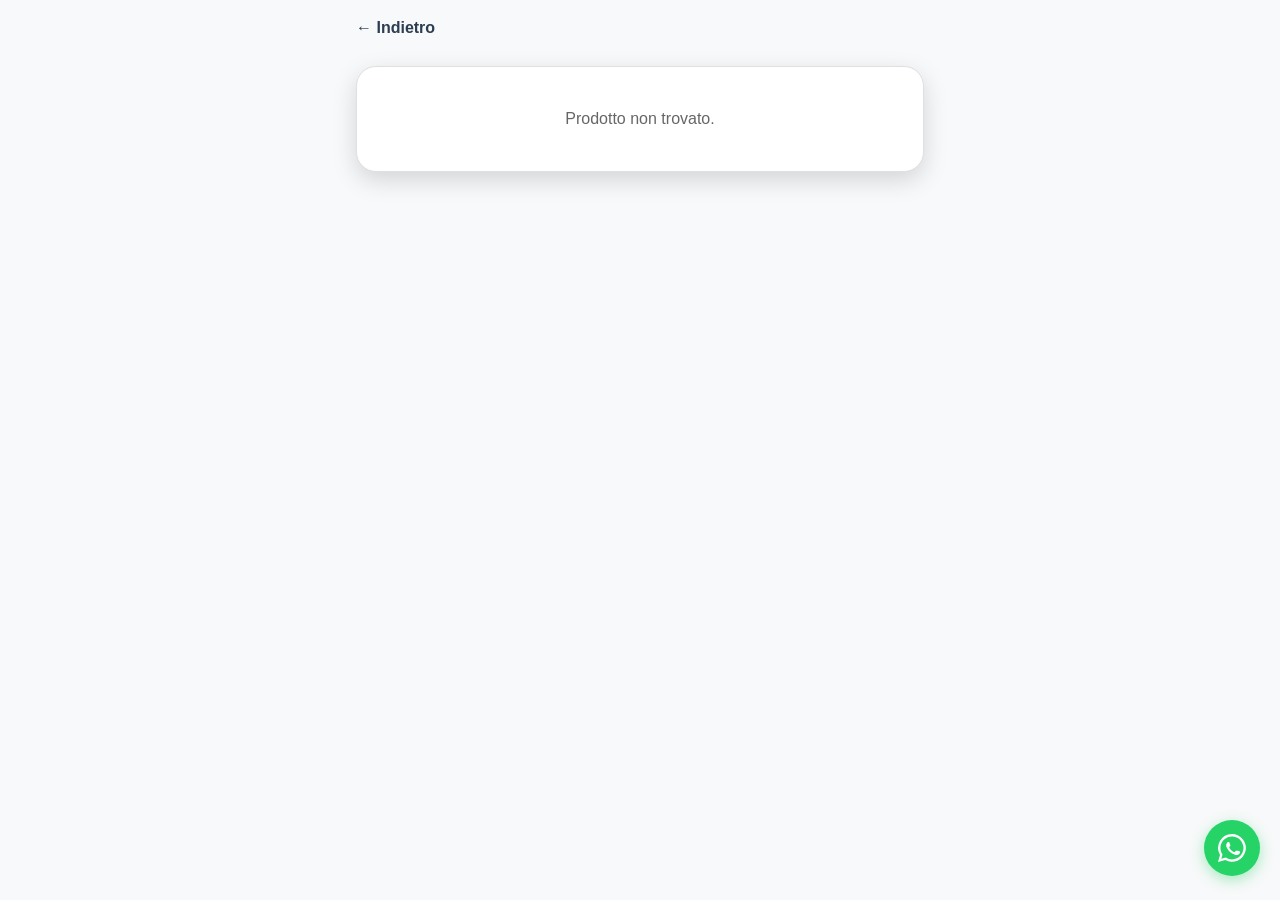
<file: dettaglio.html>
<!DOCTYPE html>
<html lang="it">
<head>
  <meta charset="UTF-8">
  <meta name="viewport" content="width=device-width, initial-scale=1.0">
  <title>Dettaglio Prodotto - Bar</title>
  <link rel="stylesheet" href="css/style.css">
</head>
<body>

  <header class="detail-header">
    <a href="javascript:history.back()" class="back-button">← Indietro</a>
  </header>

  <main class="container detail-container">
    <div id="detail-card-container" class="detail-card">
      <!-- I dettagli del piatto selezionato verranno inseriti dinamicamente via JS -->
      <p class="loading-text">Caricamento scheda in corso...</p>
    </div>
  </main>

  <script src="js/script.js"></script>
</body>
</html>
</file>
<file: css/style.css>
/* ==========================================
   1. RESET & VARIABILI GLOBALI
   ========================================== */
* {
  box-sizing: border-box;
  margin: 0;
  padding: 0;
  font-family: -apple-system, BlinkMacSystemFont, "Segoe UI", Roboto, Helvetica, Arial, sans-serif;
}

:root {
  --primary-color: #2c3e50;
  --accent-color: #e74c3c;
  --deliveroo-color: #00ccbc;
  --bg-color: #f8f9fa;
  --card-bg: #ffffff;
  --text-dark: #1a1a1a;
  --text-muted: #666666;
  --header-bg: rgba(255, 255, 255, 0.95);
  --input-bg: #f1f3f5;
  --border-color: #e0e0e0;
  --border-radius: 14px;
  --shadow-light: 0 4px 15px rgba(0, 0, 0, 0.06);
  --shadow-strong: 0 8px 25px rgba(0, 0, 0, 0.15);
  --transition: all 0.3s cubic-bezier(0.25, 0.8, 0.25, 1);
}

/* TEMA SCURO (DARK MODE) */
body.dark-theme {
  --primary-color: #eceff1;
  --accent-color: #ff6b6b;
  --bg-color: #121212;
  --card-bg: #1e1e1e;
  --text-dark: #f1f3f5;
  --text-muted: #a0a0a0;
  --header-bg: rgba(18, 18, 18, 0.95);
  --input-bg: #2c2c2c;
  --border-color: #333333;
  --shadow-light: 0 4px 15px rgba(0, 0, 0, 0.4);
  --shadow-strong: 0 8px 25px rgba(0, 0, 0, 0.6);
}

body {
  background-color: var(--bg-color);
  color: var(--text-dark);
  line-height: 1.5;
  padding-bottom: 40px;
  transition: background-color 0.3s ease, color 0.3s ease;
}

.container {
  max-width: 600px;
  margin: 0 auto;
  padding: 0 16px;
}

/* ==========================================
   2. INTESTAZIONE (HEADER) & BARRA DI RICERCA
   ========================================== */
.main-header {
  position: sticky;
  top: 0;
  z-index: 100;
  background-color: var(--header-bg);
  backdrop-filter: blur(10px);
  box-shadow: 0 2px 10px rgba(0, 0, 0, 0.05);
  padding: 16px;
  margin-bottom: 20px;
  transition: background-color 0.3s ease;
}

.header-content {
  display: flex;
  justify-content: space-between;
  align-items: center;
  max-width: 600px;
  margin: 0 auto;
}

.header-content h1 {
  font-size: 1.4rem;
  font-weight: 700;
  color: var(--primary-color);
  line-height: 1.2;
}

.header-actions {
  display: flex;
  align-items: center;
  gap: 12px;
}

/* SWITCH DARK MODE */
.theme-toggle-btn {
  background: var(--input-bg);
  border: 1px solid var(--border-color);
  font-size: 1.2rem;
  padding: 6px 10px;
  border-radius: 20px;
  cursor: pointer;
  transition: var(--transition);
}

.theme-toggle-btn:active {
  transform: scale(0.9);
}

/* BADGE APERTO / CHIUSO */
.status-badge {
  display: inline-flex;
  align-items: center;
  gap: 6px;
  font-size: 0.75rem;
  font-weight: 600;
  margin-top: 3px;
  padding: 2px 8px;
  border-radius: 12px;
  background-color: var(--input-bg);
}

.status-badge.open {
  background-color: rgba(19, 115, 51, 0.15);
  color: #2ecc71;
}

.status-badge.closed {
  background-color: rgba(197, 34, 31, 0.15);
  color: #e74c3c;
}

.status-dot {
  width: 7px;
  height: 7px;
  border-radius: 50%;
  background-color: currentColor;
}

/* GOOGLE RATING BADGE */
.google-rating-badge {
  max-width: 600px;
  margin: 8px auto 0 auto;
}

.google-rating-link {
  display: inline-flex;
  align-items: center;
  gap: 6px;
  text-decoration: none;
  background-color: var(--input-bg);
  padding: 4px 10px;
  border-radius: 20px;
  border: 1px solid var(--border-color);
  font-size: 0.8rem;
  color: var(--text-dark);
}

.google-icon {
  display: block;
  flex-shrink: 0;
}

.stars {
  color: #fbbc04;
  letter-spacing: -1px;
}

.rating-score {
  font-weight: 700;
}

.reviews-count {
  color: var(--text-muted);
  font-size: 0.75rem;
}

/* PULSANTE MENU HAMBURGER CON ANIMAZIONE A X */
.menu-icon-btn {
  background: none;
  border: none;
  cursor: pointer;
  display: flex;
  flex-direction: column;
  gap: 5px;
  padding: 8px;
  position: relative;
  z-index: 1001;
}

.menu-icon-btn span {
  width: 24px;
  height: 3px;
  background-color: var(--primary-color);
  border-radius: 3px;
  transition: transform 0.3s cubic-bezier(0.68, -0.55, 0.265, 1.55), opacity 0.3s ease;
}

.menu-icon-btn.open span:nth-child(1) {
  transform: translateY(8px) rotate(45deg);
}

.menu-icon-btn.open span:nth-child(2) {
  opacity: 0;
}

.menu-icon-btn.open span:nth-child(3) {
  transform: translateY(-8px) rotate(-45deg);
}

.search-container {
  max-width: 600px;
  margin: 10px auto 0 auto;
}

#search-input {
  width: 100%;
  padding: 12px 16px;
  border: 1px solid var(--border-color);
  border-radius: 25px;
  background-color: var(--input-bg);
  color: var(--text-dark);
  font-size: 0.95rem;
  outline: none;
  transition: var(--transition);
}

#search-input:focus {
  background-color: var(--card-bg);
  border-color: var(--primary-color);
  box-shadow: 0 0 0 3px rgba(44, 62, 80, 0.1);
}

/* FILTRI ALIMENTARI RAPIDI */
.dietary-filters {
  display: flex;
  gap: 8px;
  max-width: 600px;
  margin: 10px auto 0 auto;
  overflow-x: auto;
  padding-bottom: 8px;
  -webkit-overflow-scrolling: touch;
  scrollbar-width: thin;
  scrollbar-color: var(--accent-color) var(--input-bg);
}

.dietary-filters::-webkit-scrollbar {
  height: 5px;
  display: block;
}

.dietary-filters::-webkit-scrollbar-track {
  background: var(--input-bg);
  border-radius: 10px;
}

.dietary-filters::-webkit-scrollbar-thumb {
  background: var(--accent-color);
  border-radius: 10px;
}

.diet-btn {
  background-color: var(--input-bg);
  border: 1px solid var(--border-color);
  border-radius: 16px;
  padding: 6px 14px;
  font-size: 0.8rem;
  font-weight: 600;
  color: var(--text-muted);
  white-space: nowrap;
  cursor: pointer;
  transition: var(--transition);
  flex-shrink: 0;
}

.diet-btn.active {
  background-color: var(--accent-color);
  color: #ffffff;
  border-color: var(--accent-color);
  box-shadow: 0 2px 8px rgba(231, 76, 60, 0.3);
}

/* ==========================================
   3. SEZIONI & TITOLI DI CATEGORIA
   ========================================== */
.category-section {
  margin-bottom: 30px;
}

.category-title {
  font-size: 1.25rem;
  font-weight: 700;
  color: var(--primary-color);
  margin-bottom: 14px;
  padding-bottom: 6px;
  border-bottom: 2px solid var(--border-color);
  display: flex;
  align-items: center;
  gap: 8px;
}

/* ==========================================
   4. GRIGLIA PRODOTTI (2 COLONNE - DUE A DUE)
   ========================================== */
.product-grid {
  display: grid;
  grid-template-columns: repeat(2, 1fr);
  gap: 14px;
  align-items: start;
}

.product-card {
  background-color: var(--card-bg);
  border-radius: var(--border-radius);
  overflow: hidden;
  box-shadow: var(--shadow-light);
  cursor: pointer;
  transition: var(--transition);
  display: flex;
  flex-direction: column;
  border: 1px solid var(--border-color);
}

.product-card:active {
  transform: scale(0.98);
}

.product-img-wrapper {
  width: 100%;
  height: 130px;
  overflow: hidden;
  background-color: var(--input-bg);
}

.product-img-wrapper img {
  width: 100%;
  height: 100%;
  object-fit: cover;
}

.product-info-basic {
  padding: 12px;
  text-align: center;
}

.product-name {
  font-size: 0.95rem;
  font-weight: 600;
  color: var(--text-dark);
}

/* ==========================================
   5. MECCANISMO DI ESPANSIONE (RIGA INTERA)
   ========================================== */
.expansion-panel {
  grid-column: 1 / -1;
  background-color: var(--card-bg);
  border: 1.5px solid var(--accent-color);
  border-radius: var(--border-radius);
  padding: 16px;
  box-shadow: var(--shadow-strong);
  margin-top: 4px;
  animation: fadeIn 0.3s cubic-bezier(0.175, 0.885, 0.32, 1.275);
}

@keyframes fadeIn {
  from { opacity: 0; transform: translateY(-10px) scale(0.98); }
  to { opacity: 1; transform: translateY(0) scale(1); }
}

.expansion-header {
  display: flex;
  justify-content: space-between;
  align-items: center;
  margin-bottom: 10px;
}

.expansion-price {
  font-size: 1.1rem;
  font-weight: 700;
  color: var(--accent-color);
}

/* STILI BADGES NELL'ESPANSIONE */
.product-badges-wrapper {
  display: flex;
  flex-wrap: wrap;
  gap: 6px;
  margin-bottom: 10px;
}

.badge {
  display: inline-block;
  padding: 3px 8px;
  border-radius: 12px;
  font-size: 0.75rem;
  font-weight: 600;
  background-color: var(--input-bg);
  color: var(--text-dark);
}

.badge-gluten-free {
  background-color: #fff3cd;
  color: #856404;
}

.badge-lactose-free {
  background-color: #cce5ff;
  color: #004085;
}

.badge-vegan {
  background-color: #d4edda;
  color: #155724;
}

.badge-vegetarian {
  background-color: #e2f0d9;
  color: #2e6b27;
}

.expansion-desc {
  font-size: 0.9rem;
  color: var(--text-muted);
  margin-bottom: 14px;
}

.btn-more {
  display: inline-block;
  width: 100%;
  text-align: center;
  padding: 10px 0;
  background-color: var(--accent-color);
  color: #ffffff;
  text-decoration: none;
  font-weight: 600;
  border-radius: 8px;
  font-size: 0.9rem;
  transition: var(--transition);
}

.btn-more:active {
  opacity: 0.9;
}

/* ==========================================
   6. MODAL BENVENUTO & MENU LATERALE (DRAWER)
   ========================================== */
.modal-overlay, .drawer-overlay {
  position: fixed;
  top: 0;
  left: 0;
  width: 100%;
  height: 100%;
  background-color: rgba(0, 0, 0, 0.6);
  backdrop-filter: blur(5px);
  z-index: 1000;
  display: flex;
  justify-content: center;
  align-items: center;
  opacity: 0;
  pointer-events: none;
  transition: opacity 0.35s ease;
}

.modal-overlay.active, .drawer-overlay.active {
  opacity: 1;
  pointer-events: all;
}

.modal-content {
  background-color: var(--card-bg);
  width: 85%;
  max-width: 400px;
  padding: 24px;
  border-radius: 20px;
  text-align: center;
  box-shadow: var(--shadow-strong);
  transform: scale(0.9);
  transition: transform 0.3s cubic-bezier(0.175, 0.885, 0.32, 1.275);
}

.modal-overlay.active .modal-content {
  transform: scale(1);
}

.modal-content h2 {
  font-size: 1.3rem;
  color: var(--primary-color);
  margin-bottom: 10px;
}

.modal-content p {
  font-size: 0.95rem;
  color: var(--text-muted);
  margin-bottom: 16px;
}

.tutorial-box {
  background-color: var(--input-bg);
  padding: 12px;
  border-radius: 10px;
  margin-bottom: 20px;
  font-size: 0.85rem;
  color: var(--primary-color);
}

.btn-primary {
  width: 100%;
  padding: 12px;
  background-color: var(--accent-color);
  color: white;
  border: none;
  border-radius: 10px;
  font-weight: 600;
  font-size: 1rem;
  cursor: pointer;
  transition: var(--transition);
}

.btn-primary:active {
  opacity: 0.9;
}

/* DRAWER */
.drawer-content {
  position: absolute;
  top: 0;
  right: -320px;
  width: 290px;
  height: 100vh;
  overflow-y: auto;
  background-color: var(--card-bg);
  padding: 30px 20px;
  box-shadow: var(--shadow-strong);
  transition: right 0.4s cubic-bezier(0.16, 1, 0.3, 1);
  display: flex;
  flex-direction: column;
}

.drawer-overlay.active .drawer-content {
  right: 0;
}

.close-drawer {
  align-self: flex-end;
  background: none;
  border: none;
  font-size: 2rem;
  cursor: pointer;
  color: var(--text-muted);
}

.drawer-nav {
  margin-top: 25px;
  display: flex;
  flex-direction: column;
  gap: 14px;
}

.drawer-nav a, .drawer-divider {
  opacity: 0;
  transform: translateX(20px);
  transition: opacity 0.3s ease, transform 0.3s ease;
}

.drawer-overlay.active .drawer-nav a,
.drawer-overlay.active .drawer-divider {
  opacity: 1;
  transform: translateX(0);
}

.drawer-overlay.active .drawer-nav a:nth-child(1) { transition-delay: 0.10s; }
.drawer-overlay.active .drawer-nav a:nth-child(2) { transition-delay: 0.15s; }
.drawer-overlay.active .drawer-nav a:nth-child(3) { transition-delay: 0.20s; }
.drawer-overlay.active .drawer-nav a:nth-child(4) { transition-delay: 0.25s; }
.drawer-overlay.active .drawer-nav a:nth-child(5) { transition-delay: 0.30s; }
.drawer-divider    { transition-delay: 0.35s; }
.drawer-overlay.active .drawer-nav a:nth-child(7) { transition-delay: 0.40s; }

.drawer-nav a {
  text-decoration: none;
  font-size: 1.05rem;
  font-weight: 600;
  color: var(--primary-color);
  padding: 12px 16px;
  border-radius: 10px;
  transition: var(--transition);
}

.drawer-nav a.loyalty-drawer-link {
  background-color: rgba(56, 189, 248, 0.15);
  color: #38bdf8;
  font-weight: 700;
}

.drawer-nav a.loyalty-drawer-link:active {
  background-color: rgba(56, 189, 248, 0.3);
}

.drawer-nav a.highlight-link {
  background-color: rgba(231, 76, 60, 0.12);
  color: var(--accent-color);
}

.drawer-nav a.deliveroo-drawer-link {
  background-color: rgba(0, 204, 188, 0.12);
  color: #00ccbc;
}

.drawer-nav a.active {
  background-color: var(--input-bg);
}

.drawer-divider {
  border: 0;
  height: 1px;
  background-color: var(--border-color);
  margin: 6px 0;
}

.instagram-link {
  color: #e1306c !important;
  background-color: rgba(225, 48, 108, 0.12);
  display: flex;
  align-items: center;
  gap: 10px;
}

.instagram-link:active {
  background-color: rgba(225, 48, 108, 0.25);
}

.nav-icon {
  width: 20px;
  height: 20px;
  object-fit: contain;
}

/* ==========================================
   7. PAGINA DI DETTAGLIO (dettaglio.html)
   ========================================== */
.detail-header {
  padding: 16px;
  max-width: 600px;
  margin: 0 auto;
}

.back-button {
  text-decoration: none;
  color: var(--primary-color);
  font-weight: 600;
  font-size: 1rem;
}

.detail-card {
  background-color: var(--card-bg);
  border-radius: 20px;
  overflow: hidden;
  box-shadow: var(--shadow-strong);
  margin-top: 10px;
  border: 1px solid var(--border-color);
}

.detail-img {
  width: 100%;
  height: 250px;
  object-fit: cover;
}

.detail-body {
  padding: 20px;
}

.detail-title {
  font-size: 1.5rem;
  color: var(--primary-color);
  margin-bottom: 8px;
}

.detail-price {
  font-size: 1.3rem;
  font-weight: 700;
  color: var(--accent-color);
  margin-bottom: 16px;
}

.detail-description {
  font-size: 1rem;
  color: var(--text-dark);
  line-height: 1.6;
}

.loading-text {
  text-align: center;
  padding: 40px;
  color: var(--text-muted);
}

/* ==========================================
   8. TABELLA ORARI DI APERTURA
   ========================================== */
.hours-modal-content {
  max-width: 420px;
}

.hours-table {
  width: 100%;
  border-collapse: collapse;
  margin-top: 15px;
  font-size: 0.95rem;
}

.hours-table th {
  background-color: var(--primary-color);
  color: var(--bg-color);
  padding: 10px;
  text-align: left;
}

.hours-table th:first-child {
  border-top-left-radius: 8px;
}

.hours-table th:last-child {
  border-top-right-radius: 8px;
}

.hours-table td {
  padding: 10px;
  border-bottom: 1px solid var(--border-color);
  text-align: left;
}

.hours-table tr:nth-child(even) {
  background-color: var(--input-bg);
}

.hours-table tr.closed-row td {
  color: var(--accent-color);
  font-weight: 600;
}

/* ==========================================
   9. PAGINA DOVE SIAMO (dove-siamo.html)
   ========================================== */
.location-card {
  background-color: var(--card-bg);
  padding: 20px;
  border-radius: var(--border-radius);
  box-shadow: var(--shadow-light);
  text-align: center;
  margin-top: 10px;
  border: 1px solid var(--border-color);
}

.location-title {
  font-size: 1.2rem;
  color: var(--primary-color);
  margin-bottom: 6px;
}

.location-address {
  font-size: 1rem;
  font-weight: 600;
  color: var(--text-dark);
  margin-bottom: 16px;
}

.map-wrapper {
  width: 100%;
  border-radius: 12px;
  overflow: hidden;
  box-shadow: 0 2px 8px rgba(0, 0, 0, 0.1);
  margin-bottom: 16px;
}

.maps-btn {
  display: block;
  width: 100%;
  text-decoration: none;
  font-weight: 600;
  margin-top: 10px;
}

/* ==========================================
   10. PULSANTE FLUTTUANTE WHATSAPP
   ========================================== */
.whatsapp-float {
  position: fixed;
  width: 56px;
  height: 56px;
  bottom: 24px;
  right: 20px;
  background-color: #25d366;
  color: #ffffff;
  border-radius: 50%;
  text-align: center;
  box-shadow: 0 4px 14px rgba(37, 211, 102, 0.4);
  z-index: 900;
  display: flex;
  align-items: center;
  justify-content: center;
  transition: transform 0.25s cubic-bezier(0.175, 0.885, 0.32, 1.275), box-shadow 0.25s ease;
  text-decoration: none;
}

.whatsapp-float:hover,
.whatsapp-float:active {
  transform: scale(1.1);
  box-shadow: 0 6px 20px rgba(37, 211, 102, 0.6);
}

.whatsapp-icon {
  width: 32px;
  height: 32px;
}

/* ==========================================
   11. PAGINA DELIVEROO (deliveroo.html)
   ========================================== */
.deliveroo-hero-card {
  background: linear-gradient(135deg, #00ccbc 0%, #00a396 100%);
  color: #ffffff;
  padding: 24px 20px;
  border-radius: var(--border-radius);
  text-align: center;
  box-shadow: var(--shadow-strong);
  margin-top: 10px;
  margin-bottom: 24px;
}

.deliveroo-badge {
  display: inline-block;
  background-color: rgba(255, 255, 255, 0.25);
  padding: 4px 12px;
  border-radius: 20px;
  font-size: 0.8rem;
  font-weight: 700;
  text-transform: uppercase;
  letter-spacing: 0.5px;
  margin-bottom: 12px;
}

.deliveroo-title {
  font-size: 1.4rem;
  font-weight: 700;
  margin-bottom: 8px;
}

.deliveroo-subtitle {
  font-size: 0.95rem;
  opacity: 0.95;
  margin-bottom: 20px;
  line-height: 1.4;
}

.btn-deliveroo {
  display: block;
  width: 100%;
  padding: 14px 0;
  background-color: #ffffff;
  color: #00a396;
  text-decoration: none;
  font-weight: 700;
  font-size: 1.05rem;
  border-radius: 12px;
  box-shadow: 0 4px 12px rgba(0, 0, 0, 0.15);
  transition: var(--transition);
}

.btn-deliveroo:active {
  transform: scale(0.98);
}

.deliveroo-section-title {
  font-size: 1.1rem;
  color: var(--primary-color);
  margin-bottom: 14px;
  font-weight: 700;
}

.deliveroo-grid {
  display: grid;
  grid-template-columns: repeat(2, 1fr);
  gap: 12px;
}

.deliveroo-cat-card {
  background-color: var(--card-bg);
  padding: 16px;
  border-radius: var(--border-radius);
  box-shadow: var(--shadow-light);
  border: 1px solid var(--border-color);
}

.deliveroo-icon {
  font-size: 1.8rem;
  display: block;
  margin-bottom: 8px;
}

.deliveroo-cat-card h4 {
  font-size: 0.95rem;
  color: var(--primary-color);
  margin-bottom: 4px;
}

.deliveroo-cat-card p {
  font-size: 0.8rem;
  color: var(--text-muted);
  line-height: 1.3;
}

/* ==========================================
   12. POPUP RECENSIONE GOOGLE
   ========================================== */
.review-modal-overlay {
  position: fixed;
  top: 0;
  left: 0;
  width: 100%;
  height: 100%;
  background-color: rgba(0, 0, 0, 0.6);
  backdrop-filter: blur(5px);
  display: flex;
  justify-content: center;
  align-items: center;
  z-index: 2000;
  opacity: 0;
  visibility: hidden;
  transition: opacity 0.3s ease, visibility 0.3s ease;
  padding: 15px;
}

.review-modal-overlay.active {
  opacity: 1;
  visibility: visible;
}

.review-modal-card {
  background: var(--card-bg);
  border-radius: 16px;
  padding: 24px;
  max-width: 380px;
  width: 100%;
  text-align: center;
  box-shadow: var(--shadow-strong);
  transform: translateY(20px);
  transition: transform 0.3s ease;
  border: 1px solid var(--border-color);
}

.review-modal-overlay.active .review-modal-card {
  transform: translateY(0);
}

.review-modal-card .review-logo {
  width: 65px;
  height: 65px;
  border-radius: 50%;
  object-fit: cover;
  margin-bottom: 12px;
  border: 2px solid var(--primary-color);
}

.review-modal-card h3 {
  margin: 0 0 8px 0;
  font-size: 20px;
  color: var(--primary-color);
}

.review-modal-card p {
  font-size: 14px;
  color: var(--text-muted);
  margin: 0 0 18px 0;
  line-height: 1.4;
}

.review-stars-preview {
  font-size: 24px;
  color: #fbbc04;
  margin-bottom: 16px;
}

.review-modal-buttons {
  display: flex;
  flex-direction: column;
  gap: 10px;
}

.btn-review-yes {
  background-color: #4285F4;
  color: #ffffff;
  border: none;
  padding: 12px;
  border-radius: 10px;
  font-weight: 700;
  font-size: 15px;
  cursor: pointer;
  text-decoration: none;
  display: flex;
  align-items: center;
  justify-content: center;
  gap: 8px;
  transition: background-color 0.2s ease;
}

.btn-review-yes:hover {
  background-color: #3367d6;
}

.btn-review-later {
  background-color: transparent;
  color: var(--text-muted);
  border: 1px solid var(--border-color);
  padding: 10px;
  border-radius: 10px;
  font-weight: 600;
  font-size: 14px;
  cursor: pointer;
  transition: background-color 0.2s ease;
}

.btn-review-later:hover {
  background-color: var(--input-bg);
}
</file>
